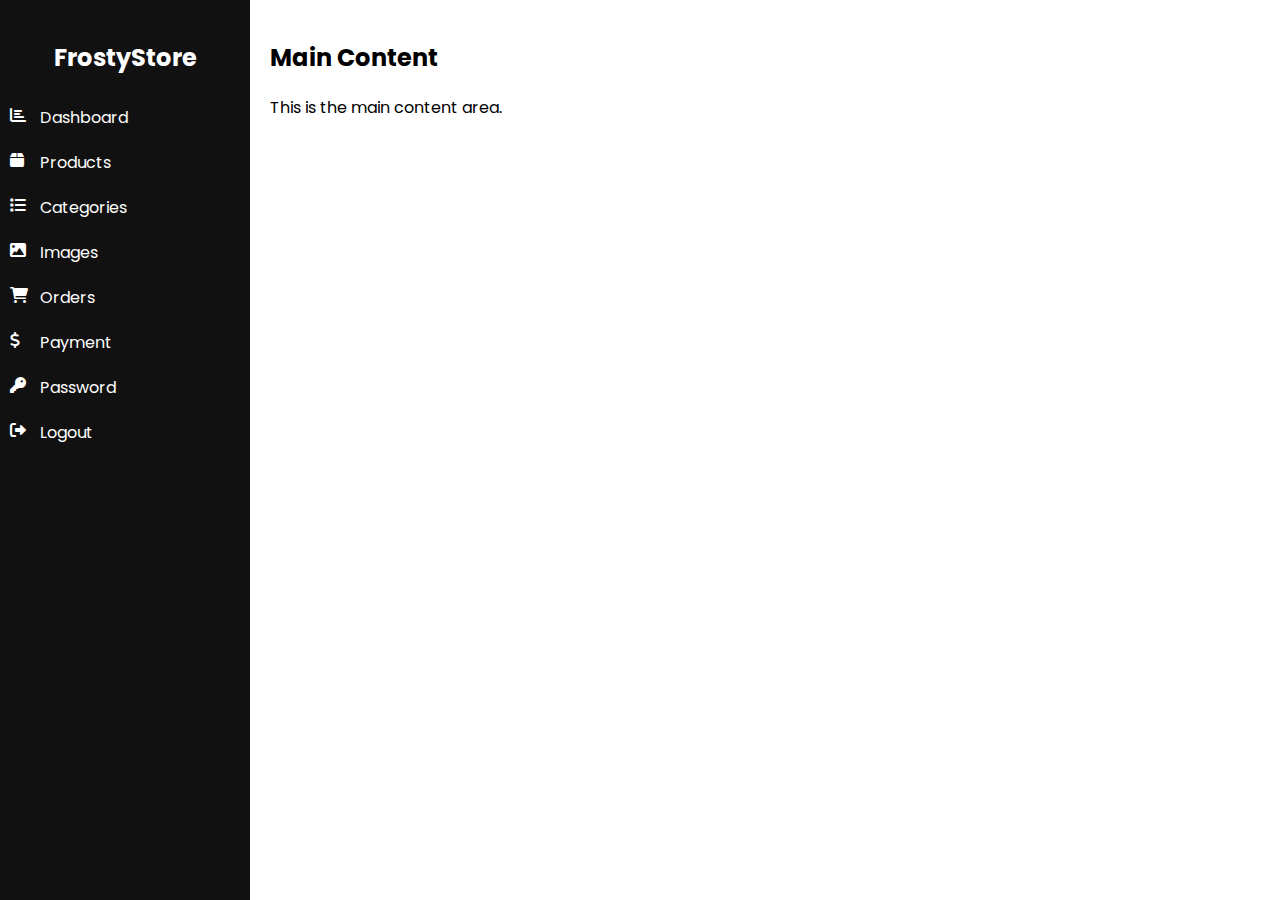
<file: index.html>
<!DOCTYPE html>
<html lang="en">
<head>
  <meta charset="UTF-8">
  <meta name="viewport" content="width=device-width, initial-scale=1.0">
  <title>Sidebar Example</title>

  <!-- Include Font Awesome CSS -->
  <link rel="stylesheet" href="https://cdnjs.cloudflare.com/ajax/libs/font-awesome/6.0.0-beta3/css/all.min.css">
   <!-- Add Google Fonts Link -->
   <link href="https://fonts.googleapis.com/css2?family=Poppins:wght@400;500;700&display=swap" rel="stylesheet">
  
  
  <link rel="stylesheet" href="styles.css">
</head>
<body>
  <div class="sidebar">
    <h2>FrostyStore</h2>
    <ul>
      <li><a href="/index.html"><i class="fas fa-chart-bar"></i> Dashboard</a></li>
      <li><a href="#"><i class="fas fa-box"></i> Products</a></li>
      <li><a href="#"><i class="fas fa-list"></i> Categories</a></li>
      <li><a href="/images/index.html"><i class="fas fa-image"></i> Images</a></li>
      <li><a href="#"><i class="fas fa-shopping-cart"></i> Orders</a></li>
      <li><a href="#"><i class="fas fa-dollar-sign"></i> Payment</a></li>
      <li><a href="#"><i class="fas fa-key"></i> Password</a></li>
      <li><a href="#"><i class="fas fa-sign-out-alt"></i> Logout</a></li>
    </ul>
  </div>
      
  <div class="content">
    <h2>Main Content</h2>
    <p>This is the main content area.</p>
  </div>
</body>
</html>
</file>
<file: styles.css>
body {
  margin: 0;
  padding: 0;
  font-family: 'Poppins', sans-serif; /* Apply Popins font to the entire document */
}

.sidebar {
  height: 100%;
  width: 250px;
  position: fixed;
  top: 0;
  left: 0;
  background-color: #111;
  padding-top: 20px;
}

.sidebar h2 {
  color: white;
  text-align: center;
  font-family: 'Poppins', sans-serif; /* Apply Popins font to sidebar headings */
}

.sidebar ul {
  list-style-type: none;
  padding: 0;
}

.sidebar ul li {
  padding: 10px;
}

.sidebar ul li a {
  color: white;
  text-decoration: none;
  display: flex;
  align-items: center;
  font-family: 'Poppins', sans-serif; /* Apply Popins font to sidebar links */
}

.sidebar ul li a i {
  margin-right: 10px; /* Adjust spacing between icon and text */
  width: 20px; /* Adjust the width of the icon */
  height: 20px; /* Adjust the height of the icon */
  color: #fff; /* Icon color */
}

.sidebar ul li a:hover {
  color: #0080ff;
}

.content {
  margin-left: 250px;
  padding: 20px;
  font-family: 'Poppins', sans-serif; /* Apply Popins font to main content */
}
</file>
